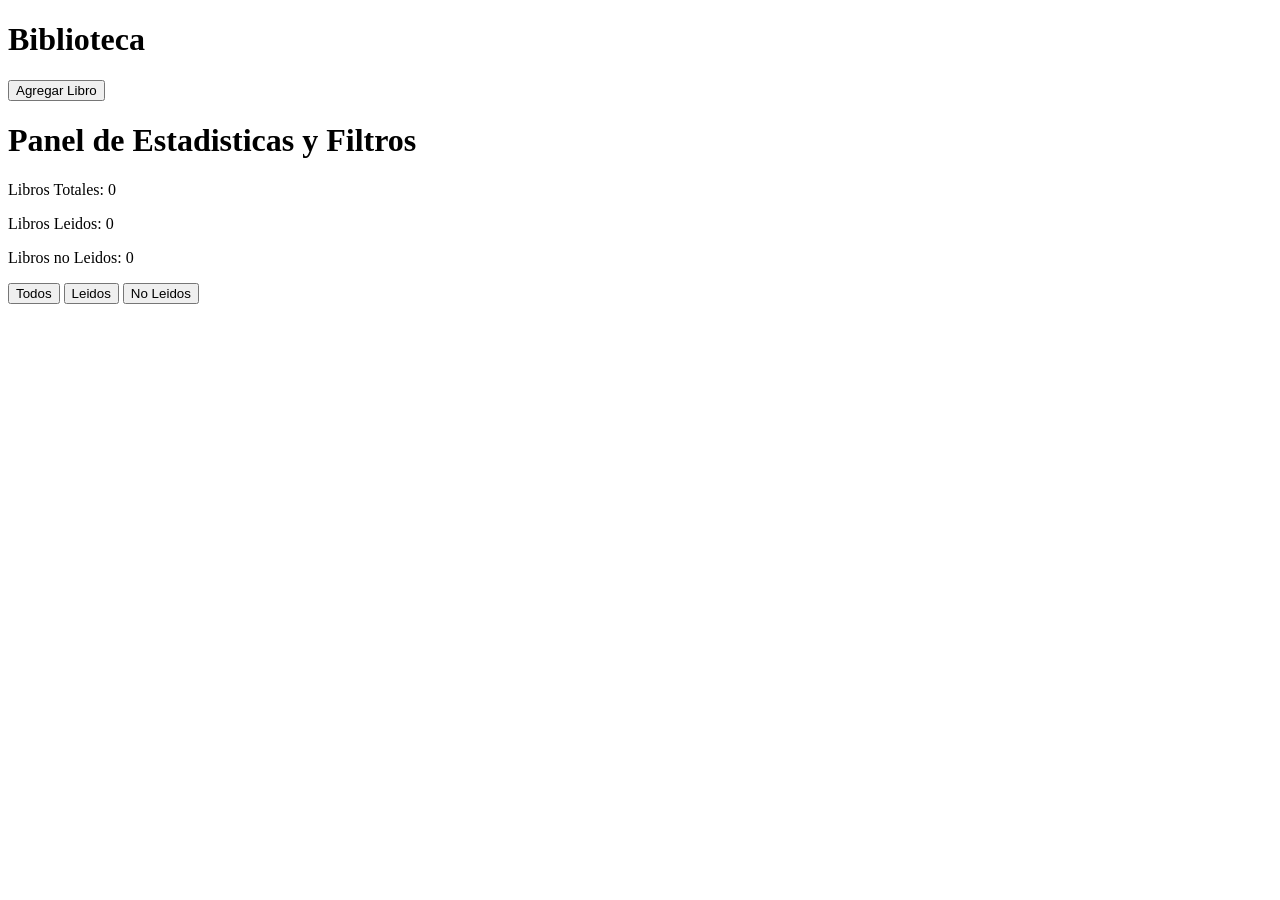
<file: Library-web/index.html>
<!DOCTYPE html>
<html lang="en">

<head>
    <meta charset="UTF-8">
    <meta name="viewport" content="width=device-width, initial-scale=1.0">
    <title>Document</title>
    <link rel="stylesheet" href="styles.css">
</head>

<body>
    <h1>Biblioteca</h1>

    <button command="show-modal" commandFor="my-modal">Agregar Libro</button>


    <div>
        <h1>Panel de Estadisticas y Filtros</h1>
        <div id="stats-panel">
            <p>Libros Totales: <span id="total-books">0</span></p>
            <p>Libros Leidos: <span id="read-books">0</span></p>
            <p>Libros no Leidos: <span id="unread-books">0</span></p>
        </div>
        <div id="filter-controls">
            <button class="filter-btn" data-filter="all">Todos</button>
            <button class="filter-btn" data-filter="read">Leidos</button>
            <button class="filter-btn" data-filter="unread">No Leidos</button>
        </div> 
    </div>

    <dialog id="my-modal">
        <div>
            <h1>Agregar Libro</h1>
            <button command="close" commandFor="my-modal">X</button>
        </div>

        <form id="book-form">
            <input type="text" id="title" placeholder="Título">
            <input type="text" id="author" placeholder="Autor">
            <input type="number" id="pages" placeholder="Páginas">
            
            <input type="checkbox" id="read">
            <label for="read">Leído</label>
            <button type="submit">Agregar Libro</button>
        </form>
    </dialog>

    <div id="library"></div>
    <script src="Book.js"></script>
</body>

</html>
</file>
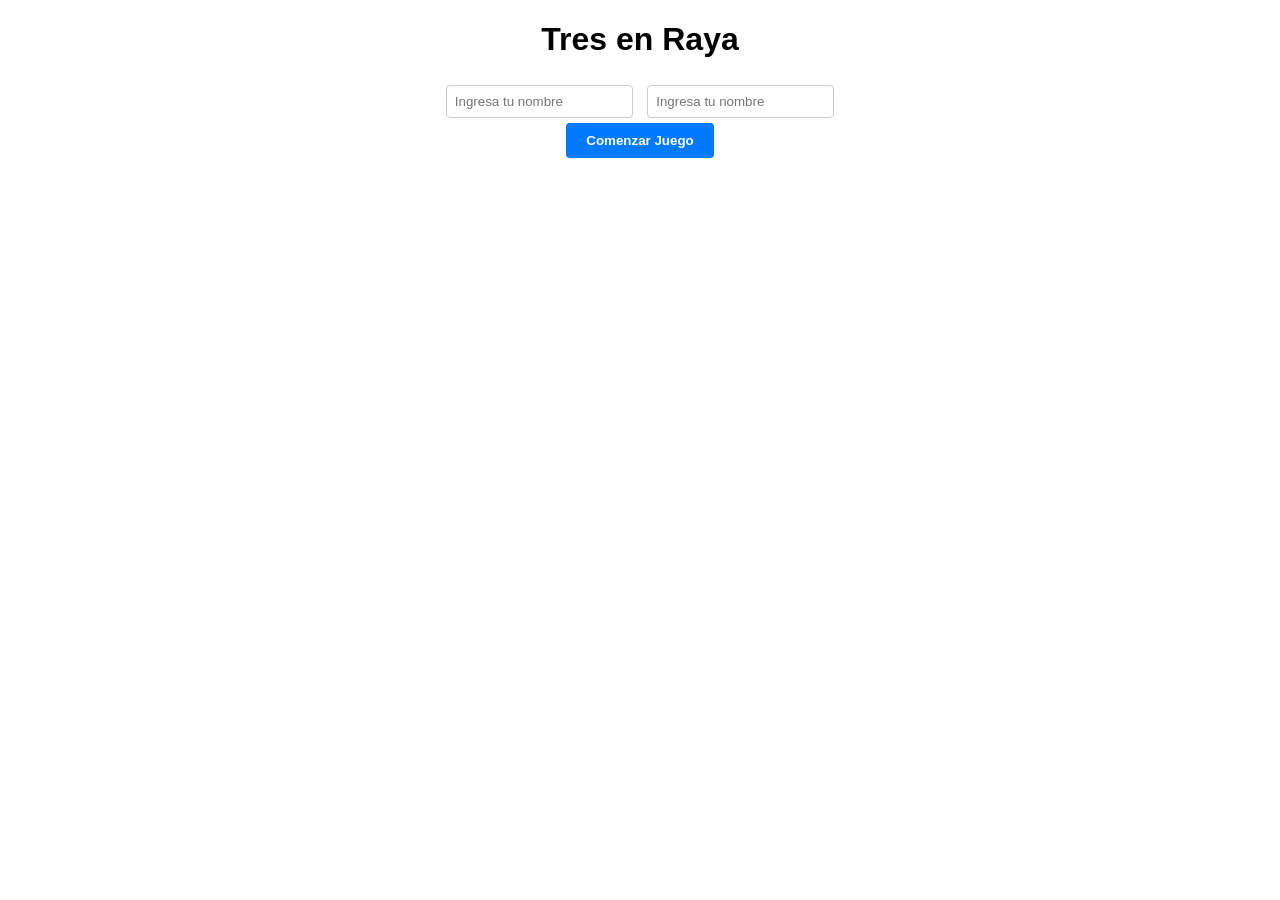
<file: tic-tac-toe/index.html>
<!DOCTYPE html>
<html lang="en">
<head>
    <meta charset="UTF-8">
    <meta name="viewport" content="width=device-width, initial-scale=1.0">
    <title>Document</title>
    <link rel="stylesheet" href="styles.css">
</head>
<body>

    <main class="game-container">
        <h1>Tres en Raya</h1>

        <div id="setup-screen">
            <input type="text" id="p1-name" placeholder="Ingresa tu nombre" >
            <input type="text" id="p2-name" placeholder="Ingresa tu nombre" >
            <button id="start-game">Comenzar Juego</button>
        </div>

        <div id="status-message" class="hidden">Introduce los nombres para empezar</div>
        <div id="html-board" class="hidden"></div>
        <button id="reset-game" class="hidden">Reiniciar Juego</button>
    </main>

    <div id="html-board">
        
    </div>
    <script src="index.js"></script>
    
</body>
</html>
</file>
<file: Library-web/styles.css>
#my-modal > div {
    display: flex;
    justify-content: space-between;
    align-items: center;
}
</file>
<file: tic-tac-toe/styles.css>
#html-board {
    display: grid;
    grid-template-columns:repeat(3, 100px);
    grid-template-rows: repeat(3, 100px);
    gap: 5px;
    margin: 20px auto;
    width: 320px;
}

.cell {
    background-color: aqua;
    border: 2px solid #333;
    display: flex;
    align-items: center;
    justify-content: center;
    font-size: 2rem;
    font-family: sans-serif;
    font-weight: bold;
    cursor: pointer;
}

.cell:hover {
    background-color: lightblue;
}

.game-container {
    text-align: center;
    font-family: Arial, sans-serif;
    max-width: 400px;
    margin: 0 auto;
}

#setup-screen input {
    padding: 8px;
    margin: 5px;
    border: 1px solid #ccc;
    border-radius: 4px;
}

button {
    padding: 10px 20px;
    background-color: #007bff;
    color: white;
    border: none;
    border-radius: 4px;
    cursor: pointer;
    font-weight: bold;
}

button:hover {
    background-color: #0056b3;
}


#status-message {
    margin: 15px 0;
    font-size: 1.2rem;
    font-weight: bold;
    color: #333;
}


.hidden {
    display: none !important;
}
</file>
